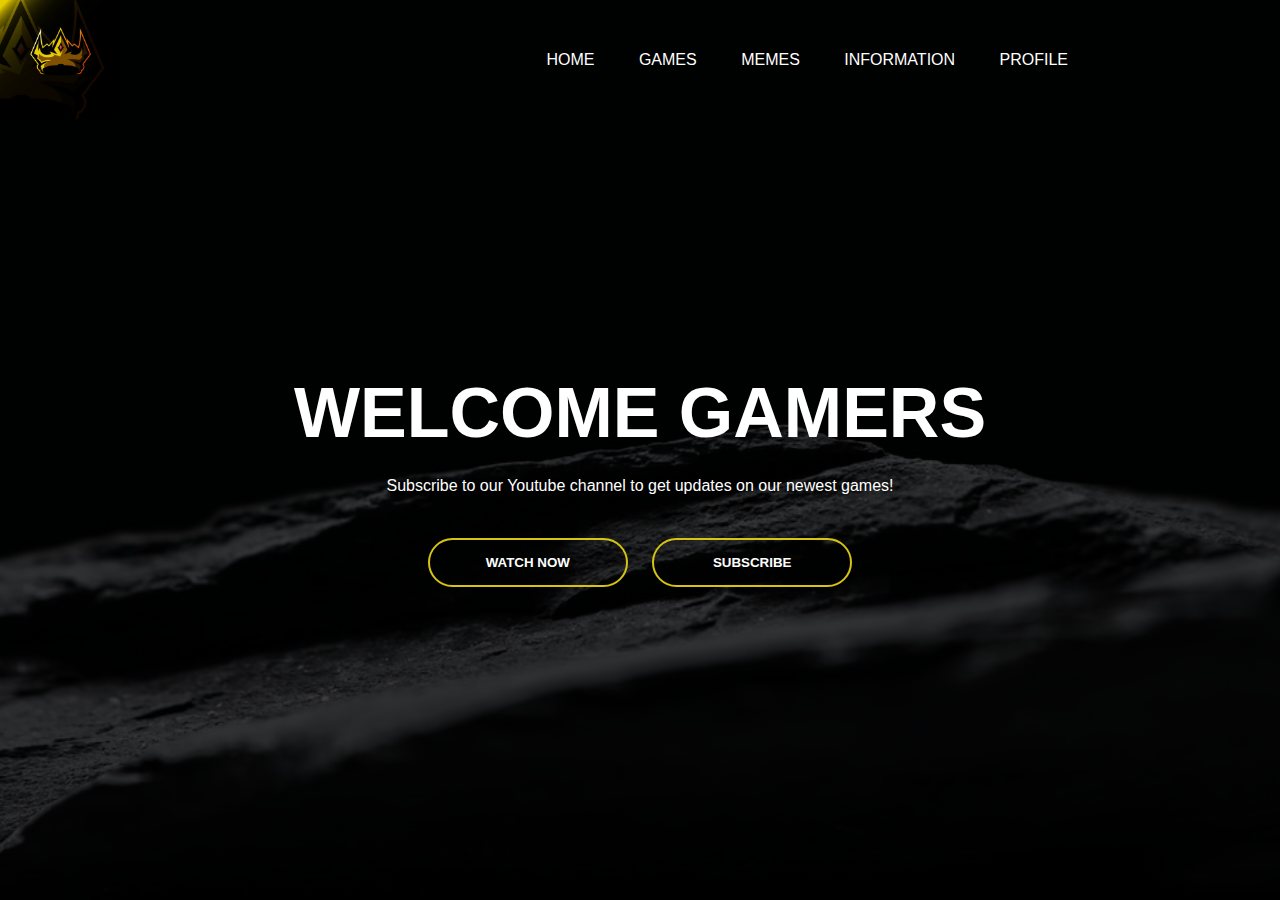
<file: index.html>
<!DOCTYPE html>
<html>
  <head>
    <title>Welcome Gamers</title>
    <link rel="stylesheet" href="style.css">
  </head>
  <body>
    <div class="banner">
        <div class="navbar">
          <img src="logo.jpg" class="logo">
          <ul>
            <li><a href="#">Home</a></li>
            <li><a href="game.html">Games</a></li>
            <li><a href="#">Memes</a></li>
            <li><a href="#">Information</a></li>
            <li><a href="profile.php">Profile</a></li>
          </ul>
        </div>
        <div class="content">
          <h1>WELCOME GAMERS</h1>
          <p>Subscribe to our Youtube channel to get updates on our newest games!</p>
          <div>
            <button type="button"><span></span>WATCH NOW</button>
            <button type="button"><span></span>SUBSCRIBE</button>
          </div>
        </div>
    </div>
    </div>
  </body>
</html>
</file>
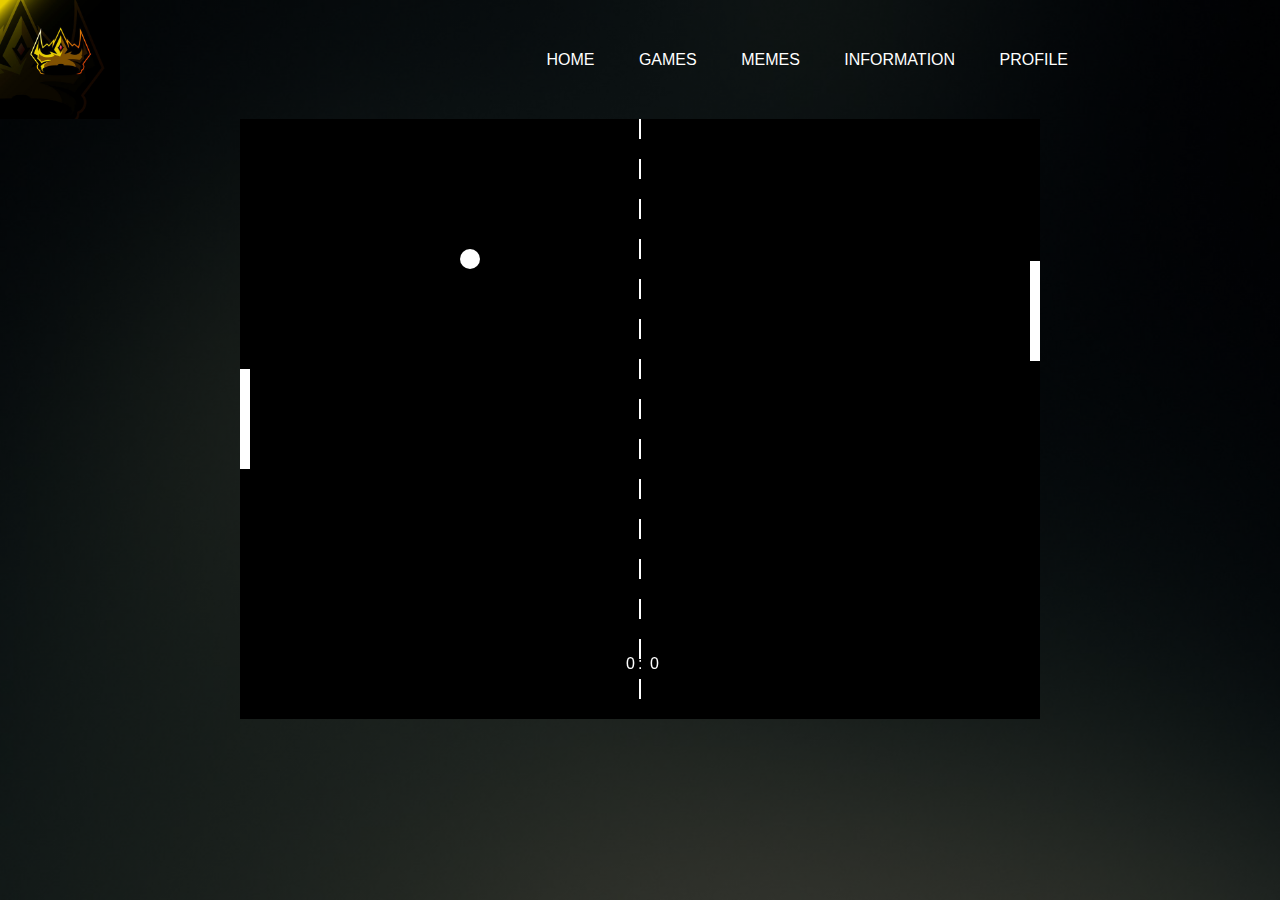
<file: game.html>
<!DOCTYPE html>
<head><link rel="stylesheet" href="style.css"></head>
<body>
    <div class="banner2">
        <div class="navbar">
          <img src="logo.jpg" class="logo">
          <ul>
            <li><a href="index.html">Home</a></li>
            <li><a href="game.html">Games</a></li>
            <li><a href="#">Memes</a></li>
            <li><a href="#">Information</a></li>
            <li><a href="#">Profile</a></li>
          </ul>
        </div>
</body>
<canvas id="gameCanvas" width="800" height="600"></canvas>
<script>
   
    var canvas;
    var canvasContext;
    var ballX = 50; 
    var ballY = 50; 
    var ballSpeedX = 10;
    var ballSpeedY = 5;

    var paddle1Y = 250;
    var paddle2Y = 250;   
    const PADDLE_HEIGHT = 100;
    const PADDLE_THICKNESS = 10; 

    var player1score = 0;
    var player2score = 0;
    var WINNING_SCORE = 3;

    var isshowingWinScreen = false;

    function calcMousePos(evt){
        var rect = canvas.getBoundingClientRect();
        var root = document.documentElement;
        var mouseX = evt.clientX - rect.left - root.scrollLeft;
        var mouseY = evt.clientY - rect.top - root.scrollTop;
        return{
            x:mouseX,
            y:mouseY
        };
    }

    function handleMouseClick(evt){
    if(isshowingWinScreen){
            player1score = 0;
            player2score = 0;
            isshowingWinScreen = false;
        }
    }

    window.onload = function(){        

    console.log("Hello World!");
    canvas = document.getElementById('gameCanvas');
    canvasContext = canvas.getContext('2d');
        
    var framesPerSecond = 30;

    setInterval(function(){
        drawEverything();
        moveEverything();
        }, 1000/framesPerSecond);        
    
    canvas.addEventListener('mousedown', handleMouseClick);    

    canvas.addEventListener('mousemove', 
    function(evt){
        var mousePos = calcMousePos(evt);
        paddle1Y = mousePos.y - (PADDLE_HEIGHT/2);
    });
    }

    function ballReset(){
        if(player1score >= WINNING_SCORE || player2score >= WINNING_SCORE){
           isshowingWinScreen = true;
        }
        ballSpeedX = -ballSpeedX;
        ballX = canvas.width/2;
        ballY = canvas.height/2;
    }

    function computerMovement(){
        var paddle2YCenter = paddle2Y + (PADDLE_HEIGHT/2);
        if(paddle2YCenter<ballY-35){
            paddle2Y += 6;
        }
        else if(paddle2YCenter>ballY+35){
            paddle2Y -= 6;
        }
    }
    function moveEverything(){

        if(isshowingWinScreen){
            return;
        }
        
        computerMovement();

        ballX += ballSpeedX;
        ballY += ballSpeedY;

        if(ballX>canvas.width){
            if(ballY>paddle2Y && ballY<paddle2Y + PADDLE_HEIGHT){ 
            ballSpeedX = -ballSpeedX;

            var deltaY = ballY-(paddle2Y+PADDLE_HEIGHT/2);
            ballSpeedY = deltaY * 0.35;

            }
            else{             
                player1score++;
                ballReset();   
            }
        } 
        if(ballX<0){
            if(ballY>paddle1Y && ballY<paddle1Y + PADDLE_HEIGHT){ 
            ballSpeedX = -ballSpeedX;
            
            var deltaY = ballY-(paddle1Y+PADDLE_HEIGHT/2);
            ballSpeedY = deltaY * 0.35;

            }
            else{
                player2score++;
                ballReset();
            }
        }
        if(ballY>canvas.height){
            ballSpeedY = -ballSpeedY;
        } 
        if(ballY<0){
            ballSpeedY = -ballSpeedY;
        }
    }
    function colorRect(leftX,topY,width,height,drawColor){
        canvasContext.fillStyle = drawColor;
        canvasContext.fillRect(leftX,topY,width,height);
    }
    function drawNet(){
        for(var i=0; i<canvas.height; i+=40){
            colorRect(canvas.width/2-1,i,2,20,'white');
        }
    }

    function drawEverything(){
        //makes black screen
        colorRect(0,0,canvas.width,canvas.height,'black');
        canvasContext.font = "16px Arial";
        canvasContext.textAlign="middle";

        if(isshowingWinScreen){
            canvasContext.fillStyle = 'white';
            canvasContext.fillText("Click to continue...", canvas.width/2-50,canvas.height - 100);             
            canvasContext.fillText(player1score, canvas.width/2-14,canvas.height - 50);        
            canvasContext.fillText(":", canvas.width/2-2,canvas.height - 50);
            canvasContext.fillText(player2score, canvas.width/2+10,canvas.height - 50);
            
            if(player1score >= WINNING_SCORE){
                canvasContext.fillText("Left Player Won!", canvas.width/2-50, 300)
            }else if(player2score >= WINNING_SCORE){
                canvasContext.fillText("Right Player Won!", canvas.width/2-50, 300)
            }
            return;
        }

        drawNet();
        //left paddle
        colorRect(0,paddle1Y,PADDLE_THICKNESS,PADDLE_HEIGHT,'white');
        //right paddle
        colorRect(canvas.width - PADDLE_THICKNESS,paddle2Y,canvas.width - PADDLE_THICKNESS,PADDLE_HEIGHT,'white');
        //draws the ball
        colorCircle(ballX,ballY,10,'white');

        canvasContext.fillText(player1score, canvas.width/2-14,canvas.height - 50);        
        canvasContext.fillText(":", canvas.width/2-2,canvas.height - 50);
        canvasContext.fillText(player2score, canvas.width/2+10,canvas.height - 50);
    }

    function colorCircle(centerX,centerY,radius,drawColor){
        canvasContext.fillStyle = drawColor;
        canvasContext.beginPath();
        canvasContext.arc(centerX,centerY,radius,0,Math.PI*2,true);
        canvasContext.fill();
    }
</script>
</html>
</file>
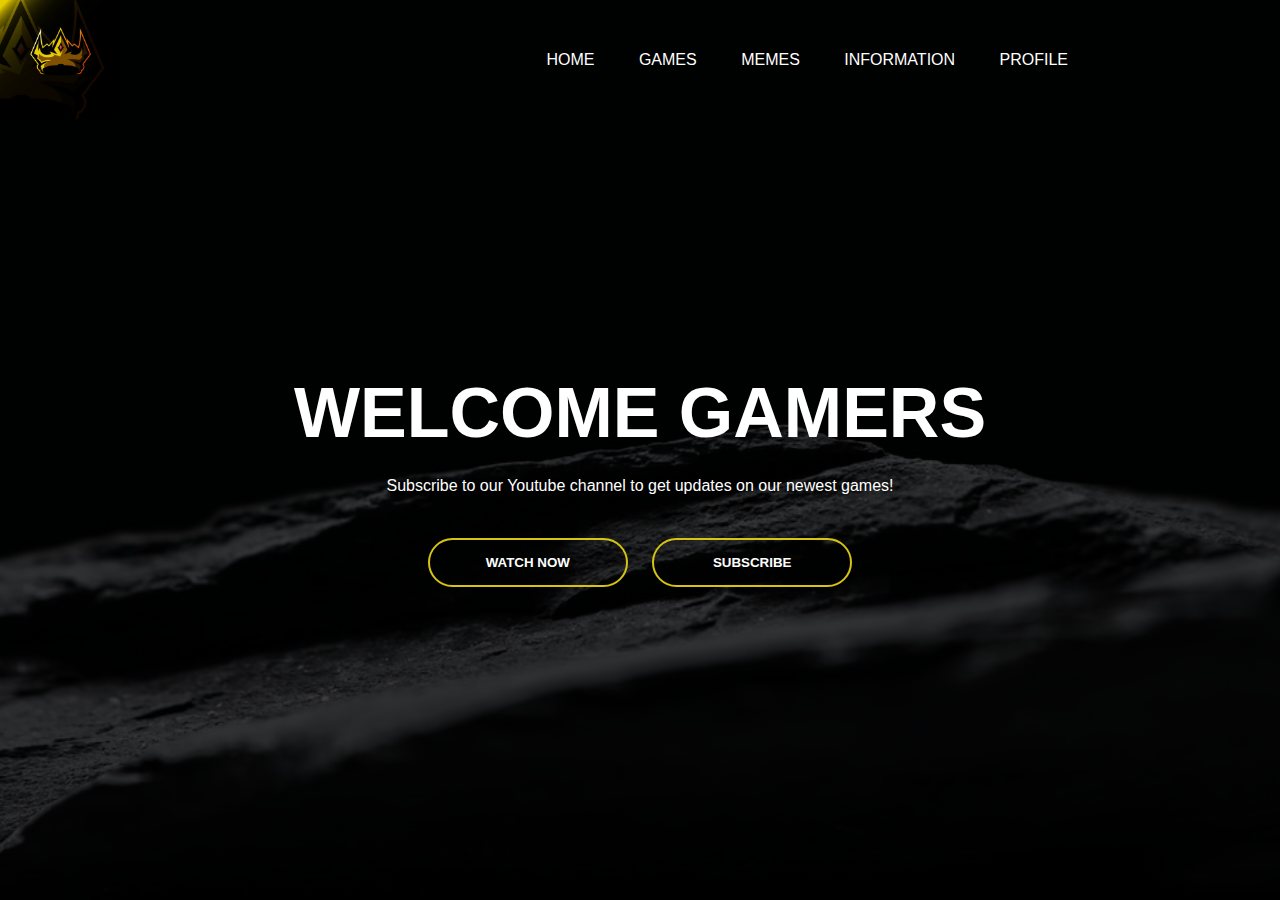
<file: home.html>
<!DOCTYPE html>
<html>
  <head>
    <title>Welcome to my Website</title>
    <link rel="stylesheet" href="style.css">
  </head>
  <body>
    <div class="banner">
        <div class="navbar">
          <img src="logo.jpg" class="logo">
          <ul>
            <li><a href="#">Home</a></li>
            <li><a href="#">Games</a></li>
            <li><a href="#">Memes</a></li>
            <li><a href="#">Information</a></li>
            <li><a href="#">Profile</a></li>
          </ul>
        </div>
        <div class="content">
          <h1>WELCOME GAMERS</h1>
          <p>Subscribe to our Youtube channel to get updates on our newest games!</p>
          <div>
            <button type="button"><span></span>WATCH NOW</button>
            <button type="button"><span></span>SUBSCRIBE</button>
          </div>
        </div>
    </div>
    </div>
  </body>
</html>
</file>
<file: style.css>
*{
  margin:0 ;
  padding: 0;
  font-family: sans-serif;
}
body{
  background-size: cover;
  background-image: linear-gradient(rgba(0,0,0,0.75),rgba(0,0,0,0.75)),url(20408093.jpg);
}
.banner{
  width: 100%;
  height: 100vh;
  background-image: linear-gradient(rgba(0,0,0,0.75),rgba(0,0,0,0.75)),url(background.jpg);
  background-size: cover;
  background-position: center;
}
.banner2{
  width: 100%;
  height: 100vh;
  background-image: linear-gradient(rgba(0,0,0,0.75),rgba(0,0,0,0.75)),url(20408093.jpg);
  background-size: cover;
  background-position: center;
}
.navbar{
  width: 85%;
  display: flex;
  align-items: center;
  justify-content: space-between;
}
.logo{
  width: 120px;
  cursor: pointer;
}
.navbar ul li{
  list-style: none;
  display: inline-block;
  margin: 0 20px;
  position: relative;
}
.navbar ul li a{
  text-decoration: none;
  color: #fff;
  text-transform: uppercase;
}
.navbar ul li::after{
  content: '';
  height: 3px;
  width: 0;
  background: #d6c312;
  position: absolute;
  left: 0;
  bottom: -10px;
  transition: 0.5s;
}
.navbar ul li:hover::after{
width: 100%;
}
.content{
  width: 100%;
  position: absolute;
  top: 50%;
  transform: translateY(-50%);
  text-align: center;
  color: #fff;
}
.content h1{
  font-size: 70px;
  margin-top: 80px;
}
.content p{
  margin: 20px auto;
  line-height: 25px;
}
button{
  width: 200px;
  padding: 15px;
  text-align: center;
  margin: 20px 10px;
  border-radius: 25px;
  font-weight: bold;
  border: 2px solid #d6c312;
  background: transparent;
  color: #fff;
  cursor: pointer;
  position: relative;
  overflow: hidden;
}
span{
  background: #d6c312;
  height: 100%;
  width: 0;
  border-radius: 25px;
  position: absolute;
  left: 0;
  bottom: 0;
  z-index: -1;
  transition: 0.5s;
}
button:hover span{
  width: 100%;
}
border:hover{
  border: none;
}

canvas{
display: block;
margin: auto;
}
h3{
  color: white;
}
</file>
